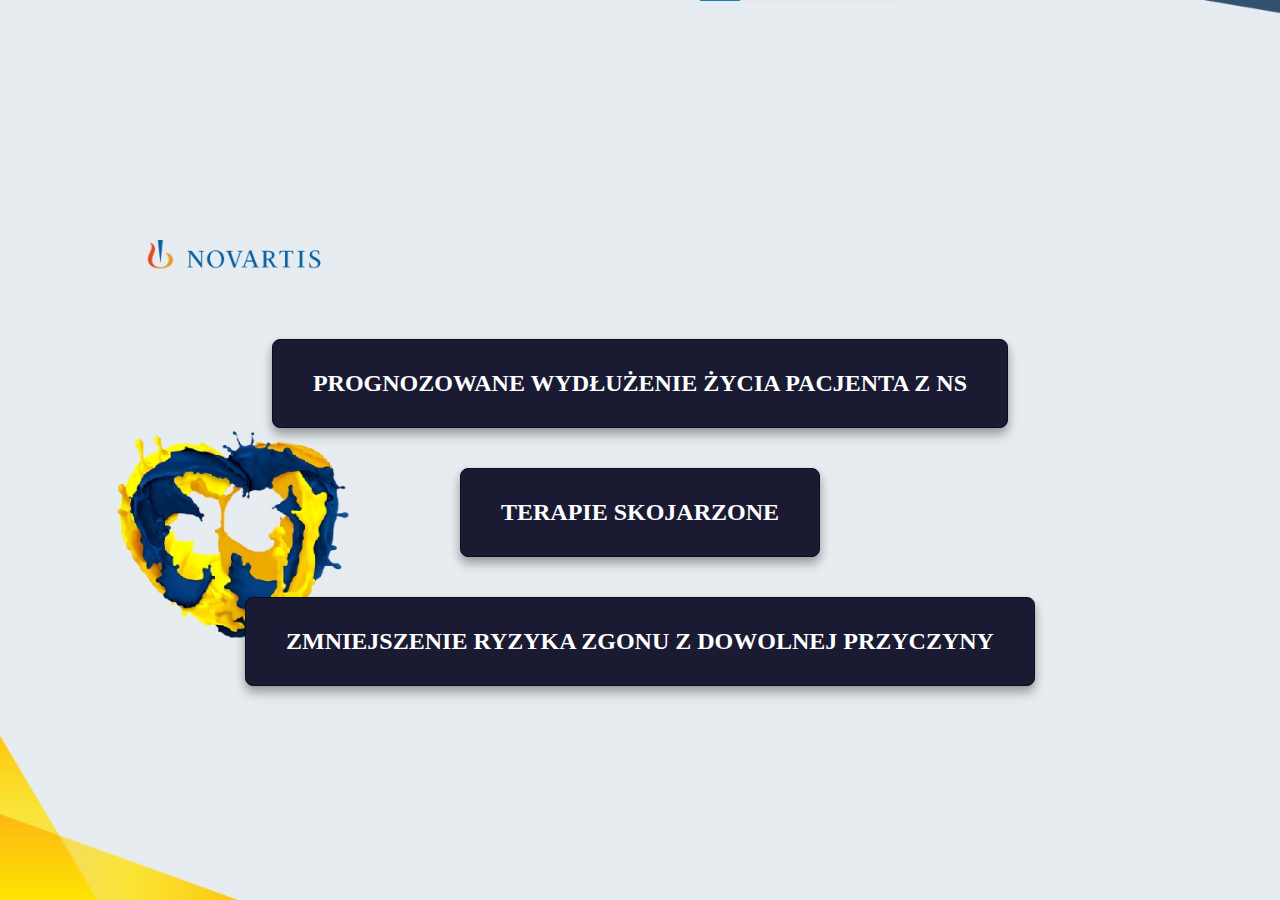
<file: index.html>
<!DOCTYPE html>
<html>
<head>
  <title>Połączone Strony</title>
  <link rel="stylesheet" type="text/css" href="styles.css"> <!-- Dodaj link do pliku CSS -->
</head>
<body>
  <div class="buttons">
    <a class="button" href="strona1.html">Prognozowane wydłużenie życia pacjenta z NS</a>
    <a class="button" href="strona2.html">Terapie Skojarzone</a>
    <a class="button" href="strona3.html">Zmniejszenie ryzyka zgonu z dowolnej przyczyny</a>
  </div>
</body>
</html>
</file>
<file: styles.css>
body {
  margin: 0;
  padding: 0;
  background-image: url('photo1.jpg'); /* Dodaj tło ze zdjęciem */
  background-size: cover;
  background-repeat: no-repeat;
  display: flex;
  flex-direction: column;
  align-items: center;
  justify-content: center;
  overflow-y: scroll; /* Dodaj pasek przewijania tylko w pionie */
  height: 100vh;
}

.buttons {
  display: flex;
  flex-direction: column;
  align-items: center;
  justify-content: center;
  margin-top: 125px; /* Odstęp od góry zwiększony o 25% */
}

.button {
  background-color: #1A1A33; /* Ciemnogranatowy */
  color: #FFFFFF;
  font-size: 24px; /* Powiększenie tekstu */
  font-weight: bold; /* Pogrubiony tekst */
  text-transform: uppercase; /* Tekst w formie wielkich liter */
  padding: 30px 40px; /* Większa odległość między tekstem a ramką */
  border: 1px solid #0D0D1A; /* Delikatna ramka granatowa */
  border-radius: 8px;
  margin: 20px 10px; /* Odstępy góra/dół zwiększone o 25% */
  cursor: pointer;
  transition: background-color 0.3s ease, transform 0.2s ease, box-shadow 0.2s ease;
  text-decoration: none;
  box-shadow: 0px 8px 12px rgba(0, 0, 0, 0.2), 0px 4px 8px rgba(0, 0, 0, 0.2); /* Efekt 3D */
}

.button:hover {
  background-color: #0D0D1A; /* Ciemniejszy granat przy najechaniu myszką */
  transform: scale(1.05); /* Lekki efekt powiększenia przy najechaniu */
  box-shadow: 0px 10px 16px rgba(0, 0, 0, 0.3), 0px 5px 10px rgba(0, 0, 0, 0.3); /* Silniejszy efekt 3D */
}
</file>
